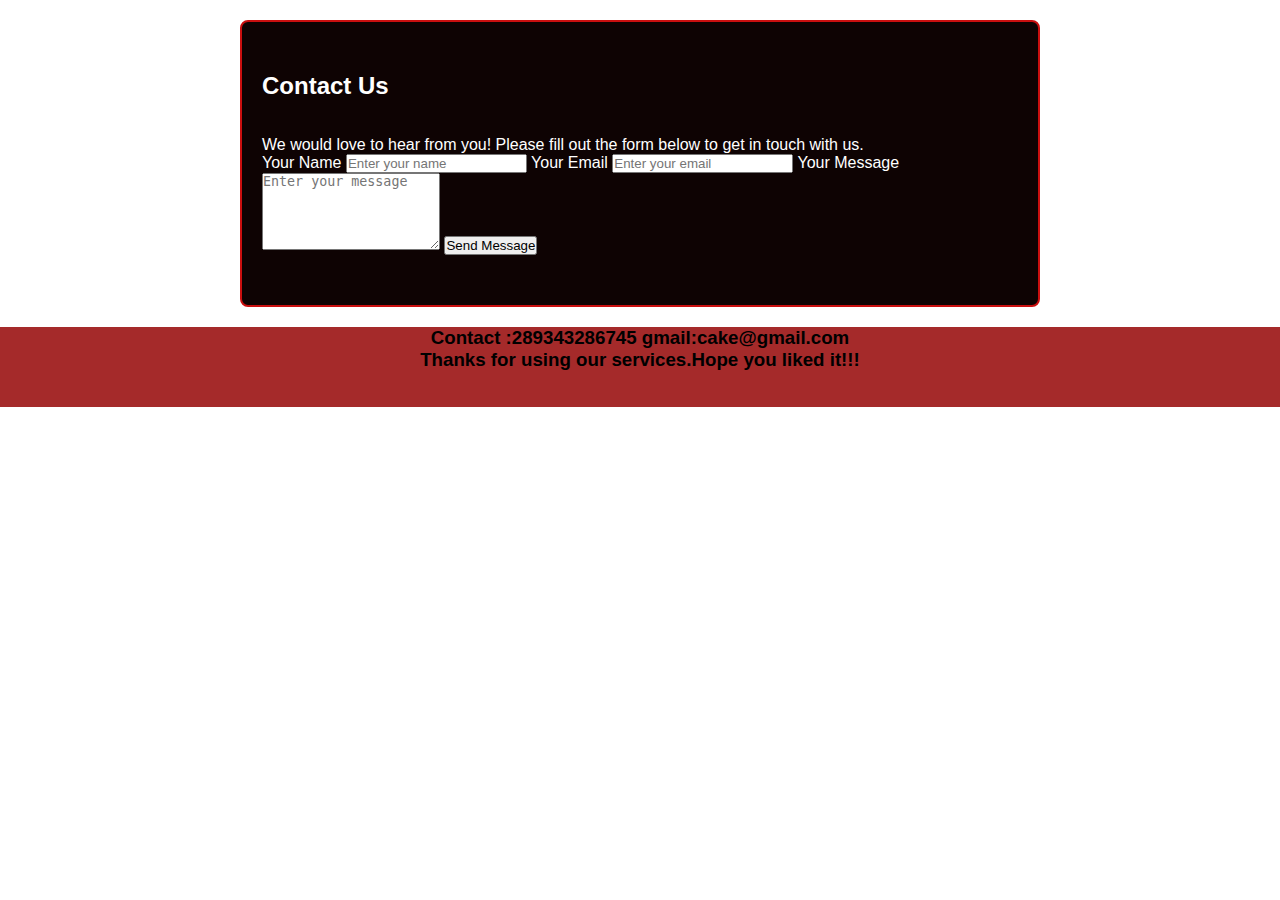
<file: contactus.html>
<!DOCTYPE html>
<html lang="en">
<head>
  <meta charset="UTF-8">
  <meta name="viewport" content="width=device-width, initial-scale=1.0">
  <title>Contact Us</title>
  <link rel="stylesheet" href="style.css">
</head>
<body>

  <!-- Contact Us Section -->
  <section id="contact" class="contact-us" >
    <h2 >Contact Us</h2>
    <br></br>
    <p>We would love to hear from you! Please fill out the form below to get in touch with us.</p>
    
    <form action="#" method="POST" class="contact-form">
      <label for="name">Your Name</label>
      <input type="text" id="name" name="name" required placeholder="Enter your name">

      <label for="email">Your Email</label>
      <input type="email" id="email" name="email" required placeholder="Enter your email">

      <label for="message">Your Message</label>
      <textarea id="message" name="message" rows="5" required placeholder="Enter your message"></textarea>

      <button type="submit" class="btn">Send Message</button>
    </form>
  </section>

  <!-- Footer Section -->
  <footer class="footer">
    <div class="footer-content">
      <div class="footer-left">
        <h3>Contact :289343286745   gmail:cake@gmail.com</h3>
        <h3>Thanks for using our services.Hope you liked it!!!</h3>
        <p><strong>
</file>
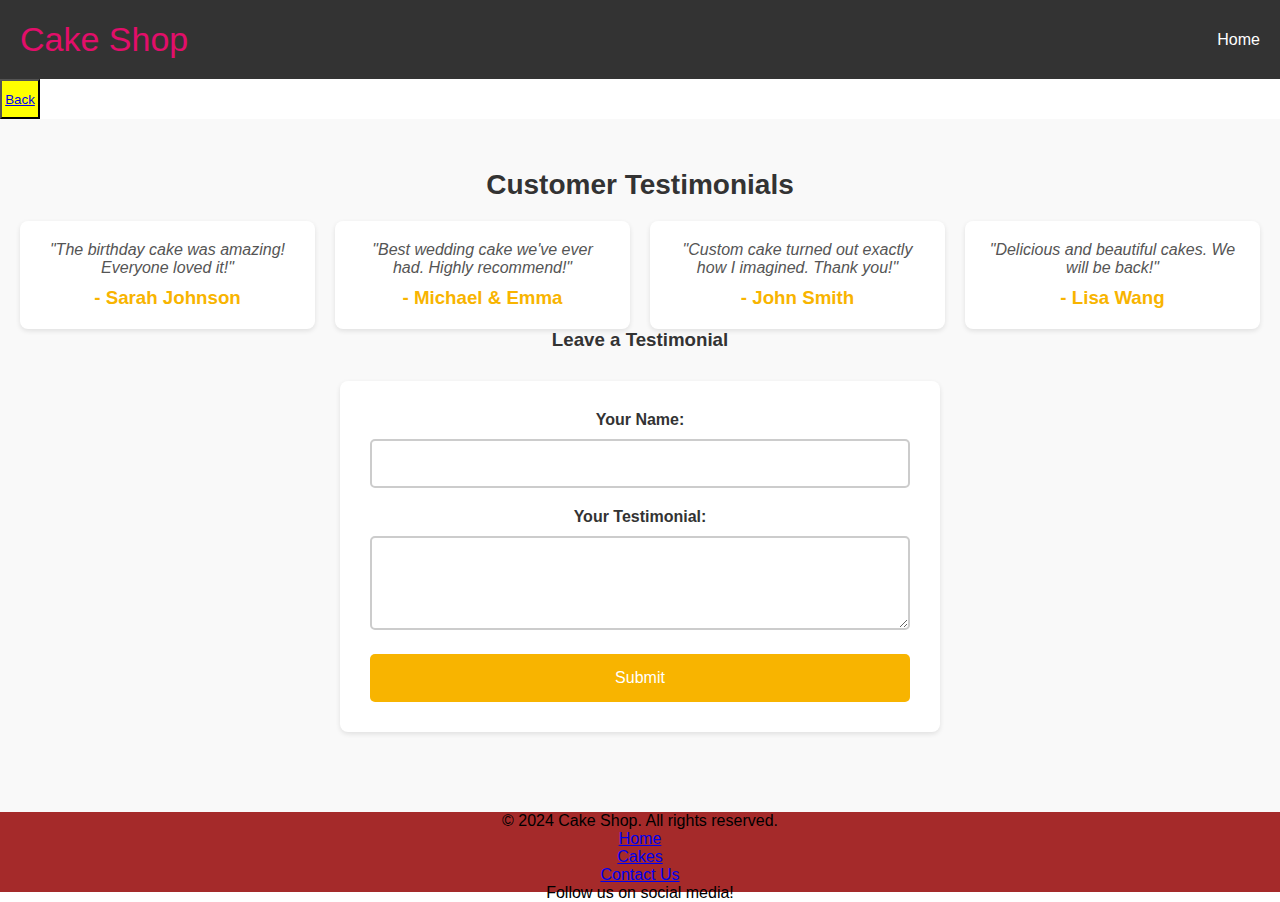
<file: testimonial.html>
<!DOCTYPE html>
<html lang="en">
<head>
  <meta charset="UTF-8">
  <meta name="viewport" content="width=device-width, initial-scale=1.0">
  <title>Testimonials - Cake Shop</title>
  <link rel="stylesheet" href="style.css"> <!-- Ensure this is linked to your existing stylesheet -->
</head>
<body>
  <!-- Navigation Bar -->
  <header>
    <nav class="navbar">
      <div class="logo">Cake Shop</div>
      <ul class="nav-links">
        <li><a href="index.html">Home</a></li>
        <!-- <li><a href="cakes.html">Cakes</a></li>
        <li><a href="testimonials.html">Testimonials</a></li>
        <li><a href="contact.html">Contact Us</a></li>
        <li><a href="cart.html">Cart</a></li> -->
      </ul>
    </nav>
  </header>

  <!-- Testimonials Section -->
   <button id="but"><a href="index.html">Back</a></button>
  <section class="testimonials">
    <h2>Customer Testimonials</h2>
    <div class="testimonial-grid">
      <div class="testimonial-card">
        <p>"The birthday cake was amazing! Everyone loved it!"</p>
        <h3>- Sarah Johnson</h3>
      </div>
      <div class="testimonial-card">
        <p>"Best wedding cake we've ever had. Highly recommend!"</p>
        <h3>- Michael & Emma</h3>
      </div>
      <div class="testimonial-card">
        <p>"Custom cake turned out exactly how I imagined. Thank you!"</p>
        <h3>- John Smith</h3>
      </div>
      <div class="testimonial-card">
        <p>"Delicious and beautiful cakes. We will be back!"</p>
        <h3>- Lisa Wang</h3>
      </div>
    </div>

    <!-- Form to Submit a New Testimonial -->
    <h3>Leave a Testimonial</h3>
    <form class="testimonial-form">
      <label for="name">Your Name:</label>
      <input type="text" id="name" name="name" required>

      <label for="testimonial">Your Testimonial:</label>
      <textarea id="testimonial" name="testimonial" rows="4" required></textarea>

      <button type="submit">Submit</button>
    </form>
  </section>

  <footer class="footer">
    <div class="footer-content">
      <div class="footer-left">
        <p>© 2024 Cake Shop. All rights reserved.</p>
      </div>
      <div class="footer-right">
        <ul>
          <li><a href="index.html">Home</a></li>
          <li><a href="cakes.html">Cakes</a></li>
          
          <li><a href="contactus.html">Contact Us</a></li>
        </ul>
      </div>
    </div>
    <div class="footer-bottom">
      <p>Follow us on social media!</p>
    </div>
  </footer>
  
</body>
</html>
</file>
<file: style.css>
/* Reset some default styles */
* {
    margin: 0;
    padding: 0;
    box-sizing: border-box;
  }
  
  /* Basic Styles */
  body {
    font-family: Arial, sans-serif;
    color: #333;
  }
  
  /* Navbar */
  .navbar {
    display: flex;
    justify-content: space-between;
    align-items: center;
    padding: 20px;
    background-color: #333;
  }
  
  .navbar .logo {
    color: #e20e6a;
    font-size: 34px;
  }
  
  .navbar .nav-links {
    list-style: none;
  }
  
  .navbar .nav-links li {
    display: inline;
    margin-left: 20px;
  }
  
  .navbar .nav-links a {
    color: #fff;
    text-decoration: none;
  }
  
  .navbar .nav-links a:hover {
    color: #f7b731;
  }
  
  /* Hero Section */
  .hero {
    background-image: url('https://img.freepik.com/premium-photo/birthday-cake-with-candles-food-anniversary-concept-cover-banner-backgroundvertical-background_433009-14971.jpg');
    background-size: cover;
    background-position: center;
    height: 100vh;
    display: flex;
    justify-content: center;
    align-items: center;
    text-align: center;
    color:black;
    animation: imagechange 8s infinite normal;
  }
  @keyframes imagechange{
    0% {
      background-image: url('https://img.freepik.com/premium-photo/birthday-cake-with-candles-food-anniversary-concept-cover-banner-backgroundvertical-background_433009-14971.jpg');
    }
    25% {
      background-image: url('https://img.freepik.com/premium-photo/birthday-cake-with-candles-birthday-party_904318-4841.jpg');
    }
    50% {
      background-image: url('https://img.freepik.com/premium-photo/birthday-cake-with-candles-colorful-party-balloons-with-space-text_118124-53164.jpg');
    }
    75% {
      background-image: url('https://img.freepik.com/premium-photo/birthday-cake-with-candles_1141064-597.jpg');
    }
    100% {
      background-image: url('https://img.freepik.com/premium-photo/delicious-birthday-cake-with-candles_433009-2840.jpg?w=360'); /* Return to the first image */
    }
  }

  .contact-us {
    padding: 50px 20px; /* Adjust padding */
    background-color: #0e0303; /* Change background color */
    border: 2px solid #c90f0f;
    color: white; /* Add border */
    border-radius: 8px; /* Round corners */
    max-width: 800px; /* Limit width */
    margin: 20px auto; /* Center on page */
  }

  .footer{
    background-color: brown;
    height: 80px;
    color: black;
    text-align: center;
  }
  
  .hero-content h1 {
    font-size: 48px;
    margin-bottom: 20px;
   
  }

  
  .hero-content p {
    font-size: 24px;
    margin-bottom: 20px;
  }
  
  .hero-content .btn {
    padding: 10px 20px;
    background-color: #f7b731;
    color: #333;
    text-decoration: none;
    font-weight: bold;
    border-radius: 5px;
  }
  
  .hero-content .btn:hover {
    background-color: #e1a300;
  }
  
  /* Cake Section */
  .cakes {
    padding: 60px;
    text-align: center;
    background-color: #333;
    color: rgb(184, 11, 11);
  }

  #button{
     background-color: yellow;
     color: black;
     margin-right: 3000px;
     height: 40px;
     width: 40px;
  }
li{
  list-style-type: none;
}
  /* Testimonials Section */
.testimonials {
  padding: 50px 20px;
  background-color: #f9f9f9;
  text-align: center; /* Center the text */
}

.testimonials h2 {
  font-size: 28px; /* Heading size */
  margin-bottom: 20px;
  color: #333; /* Heading color */
}

.testimonial-grid {
  display: grid;
  grid-template-columns: repeat(auto-fill, minmax(250px, 1fr)); /* Responsive grid */
  gap: 20px; /* Space between cards */
}

.testimonial-card {
  background-color: #fff; /* White background */
  padding: 20px; /* Inner padding */
  border-radius: 8px; /* Rounded corners */
  box-shadow: 0 2px 5px rgba(0, 0, 0, 0.1); /* Shadow effect */
}

.testimonial-card p {
  font-style: italic; /* Italicize the testimonial text */
  color: #555; /* Dark gray color */
}

.testimonial-card h3 {
  margin-top: 10px; /* Space above the name */
  color: #f8b400; /* Name color */
}

/* Testimonial Form */
.testimonial-form {
  max-width: 600px; /* Limit form width */
  margin: 30px auto; /* Center the form */
  background-color: #fff; /* Form background */
  padding: 30px; /* Inner padding */
  border-radius: 8px; /* Rounded corners */
  box-shadow: 0 2px 5px rgba(0, 0, 0, 0.1); /* Shadow effect */
}

.testimonial-form label {
  display: block;
  margin-bottom: 10px;
  font-weight: bold;
  color: #333; /* Label color */
}

.testimonial-form input,
.testimonial-form textarea {
  width: 100%;
  padding: 15px; /* Inner padding */
  margin-bottom: 20px; /* Space below inputs */
  border: 2px solid #ccc; /* Border for input fields */
  border-radius: 5px; /* Round corners */
}

.testimonial-form button {
  width: 100%;
  padding: 15px;
  background-color: #f8b400; /* Button color */
  color: white;
  border: none;
  border-radius: 5px; /* Rounded button corners */
  cursor: pointer;
  font-size: 16px; /* Button font size */
}

.testimonial-form button:hover {
  background-color: #ffa500; /* Lighter orange on hover */
}

#but{
  background-color: yellow;
  height: 40px;
  width: 40px;
  color: #ccc;
  margin-right: 200px;
}


  
  .cake-grid {
    display: grid;
    grid-template-columns: repeat(auto-fit, minmax(300px, 1fr));
    gap: 20px;
  }
  
  .cake-card {
    background-color: hsl(0, 33%, 98%);
    padding: 20px;
    border-radius: 10px;
    box-shadow: 0 0 10px white;
  }
  
  .cake-card img {
    width: 50%;
    border-radius: 10px;
  }
  
  .cake-card h3 {
    margin: 15px 0 10px;
    font-size: 24px;
  }
  
  .cake-card p {
    font-size: 18px;
    margin-bottom: 10px;
  }
  
  .add-to-cart {
    padding: 10px;
    background-color: #f7b731;
    color: #333;
    border: none;
    border-radius: 5px;
    cursor: pointer;
  }
  
  .add-to-cart:hover {
    background-color: #e1a300;
  }
  
  /* Cart Section */
  .cart-section {
    padding: 60px;
    text-align: center;

    background-color: #f7f714;
  }
  
  #cart-items {
    list-style: none;
    padding: 0;
  }
  
  #cart-items li {
    margin: 10px 0;
  }
  
  /* Responsive Styles */
  @media (max-width: 768px) {
    .cake-grid {
      grid-template-columns: 1fr;
    }
  
    .navbar .nav-links li {
      display: block;
      margin: 10px 0;
    }
  }
</file>
